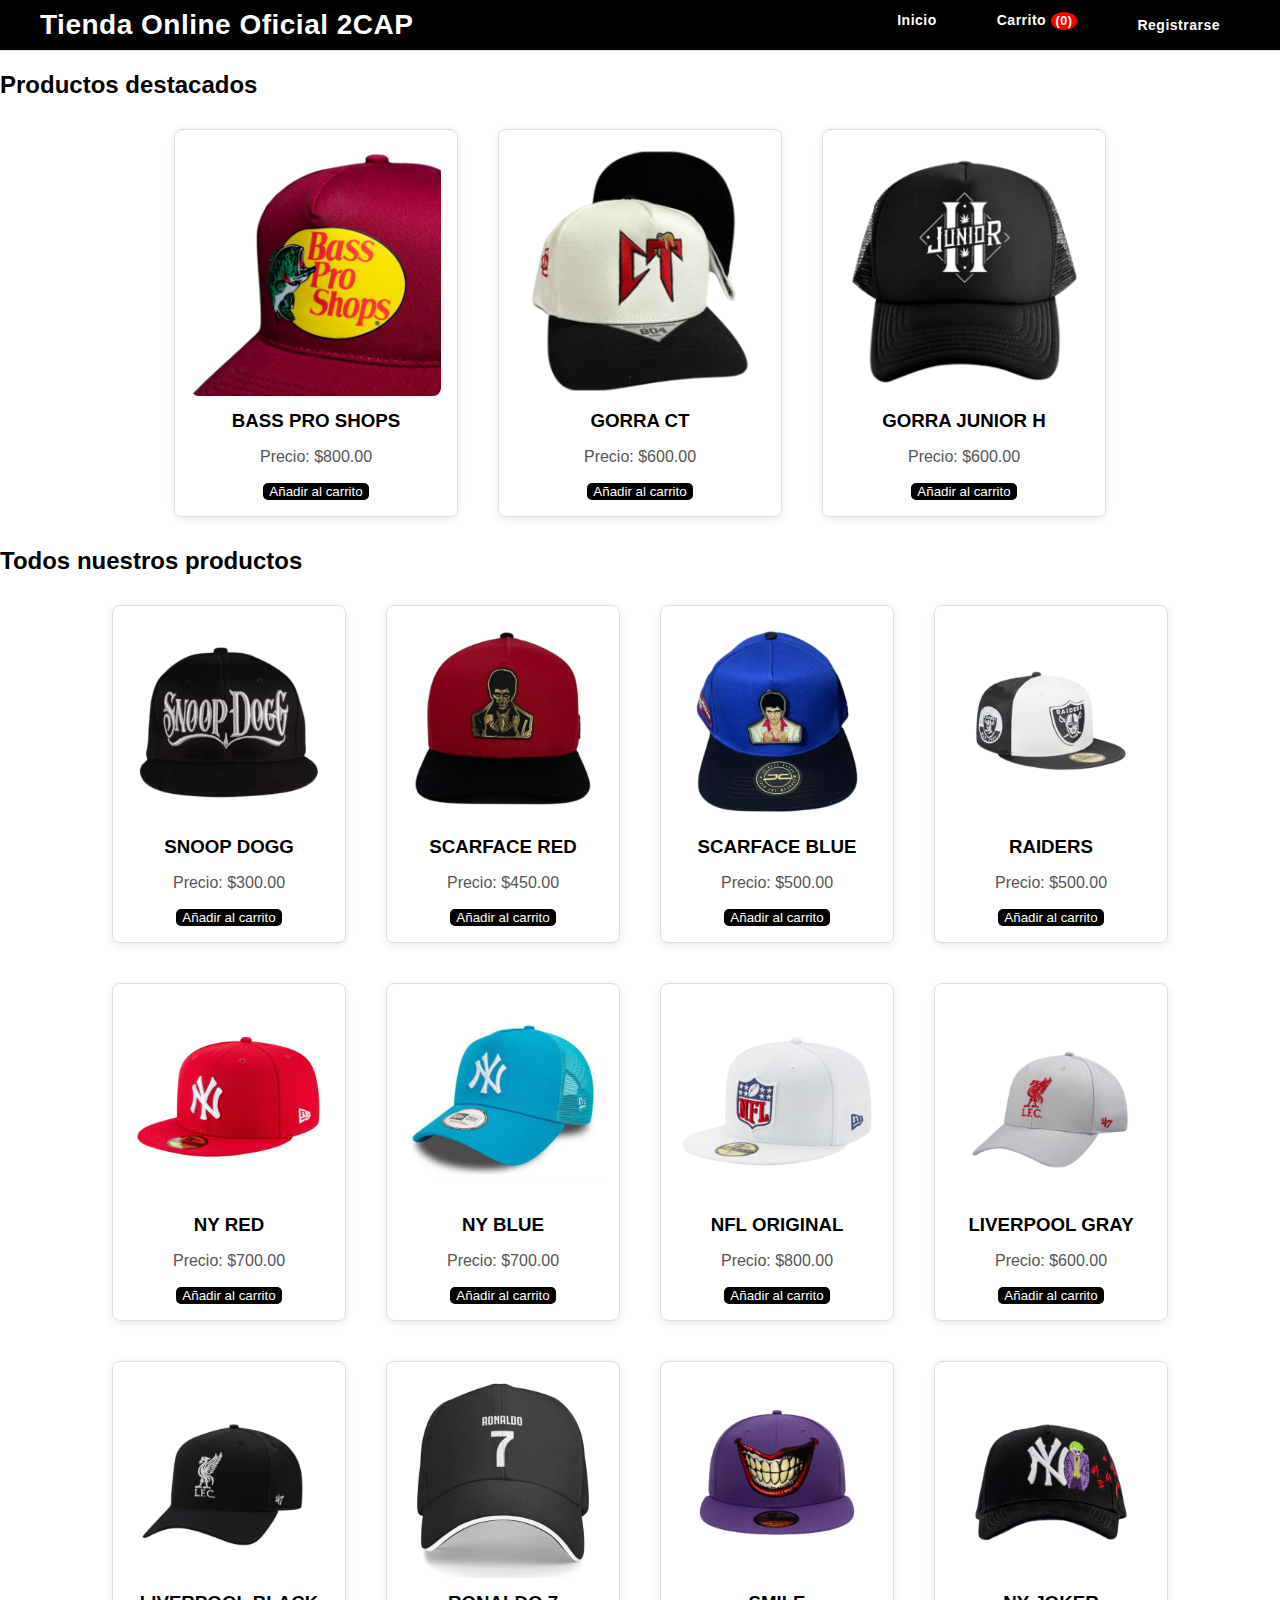
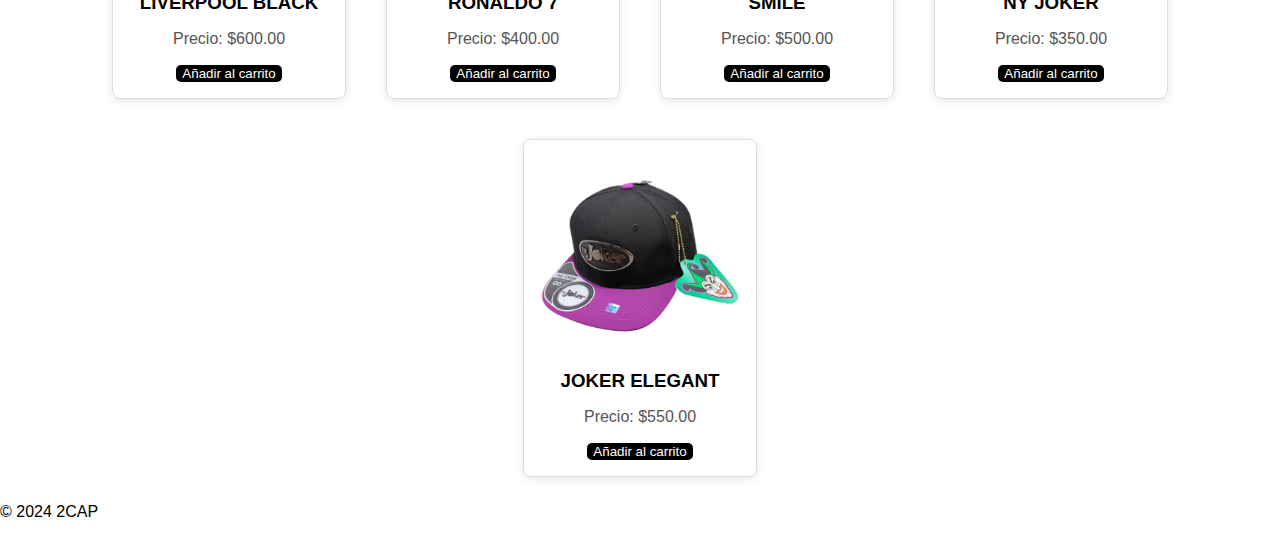
<file: index.html>
<!DOCTYPE html>
<html lang="en">
<head>
    <meta charset="UTF-8">
    <meta name="viewport" content="width=device-width, initial-scale=1.0">
    <title>2CAP</title>
    <link rel="stylesheet" href="css/styeles.css">
</head>
<body>
    <header>
        <h1><a href="index.html">Tienda Online Oficial 2CAP</a></h1>
        <nav>
            <ul> 
                <li><a href="index.html">Inicio</a></li>
                <li><a href="cart.html">Carrito <span id="cart-count">(0)</span></a></li>
                <li><a href="registro.html">Registrarse</a></li> <!-- Enlace al registro -->
                <li><a href="perfil.html">Perfil</a></li>
            </ul>
        </nav>
    </header>
 
    <main>
        <h2>Productos destacados</h2>
        <section id="products">
        <!-- Productos destacados se insertan aqui-->
        </section>

        <h2>Todos nuestros productos</h2>
        <section id="all-products">
            <!-- Todos los productos se insertan aqui-->
        </section>
    </main>

    <footer>
        <p>&copy; 2024 2CAP</p>
    </footer>

    <!-- Modal para mostrar mensaje de agregado al carrito-->
    <div id="cart-modal" class="modal1">
        <div class="modal-content1">
            <span class="close-btn1">&times;</span>
            <p id="modal-message"></p>

        </div>
     </div>

    <script src="js/main.js"></script>
    <script src="js/cart.js"></script>

</body>
</html>
</file>
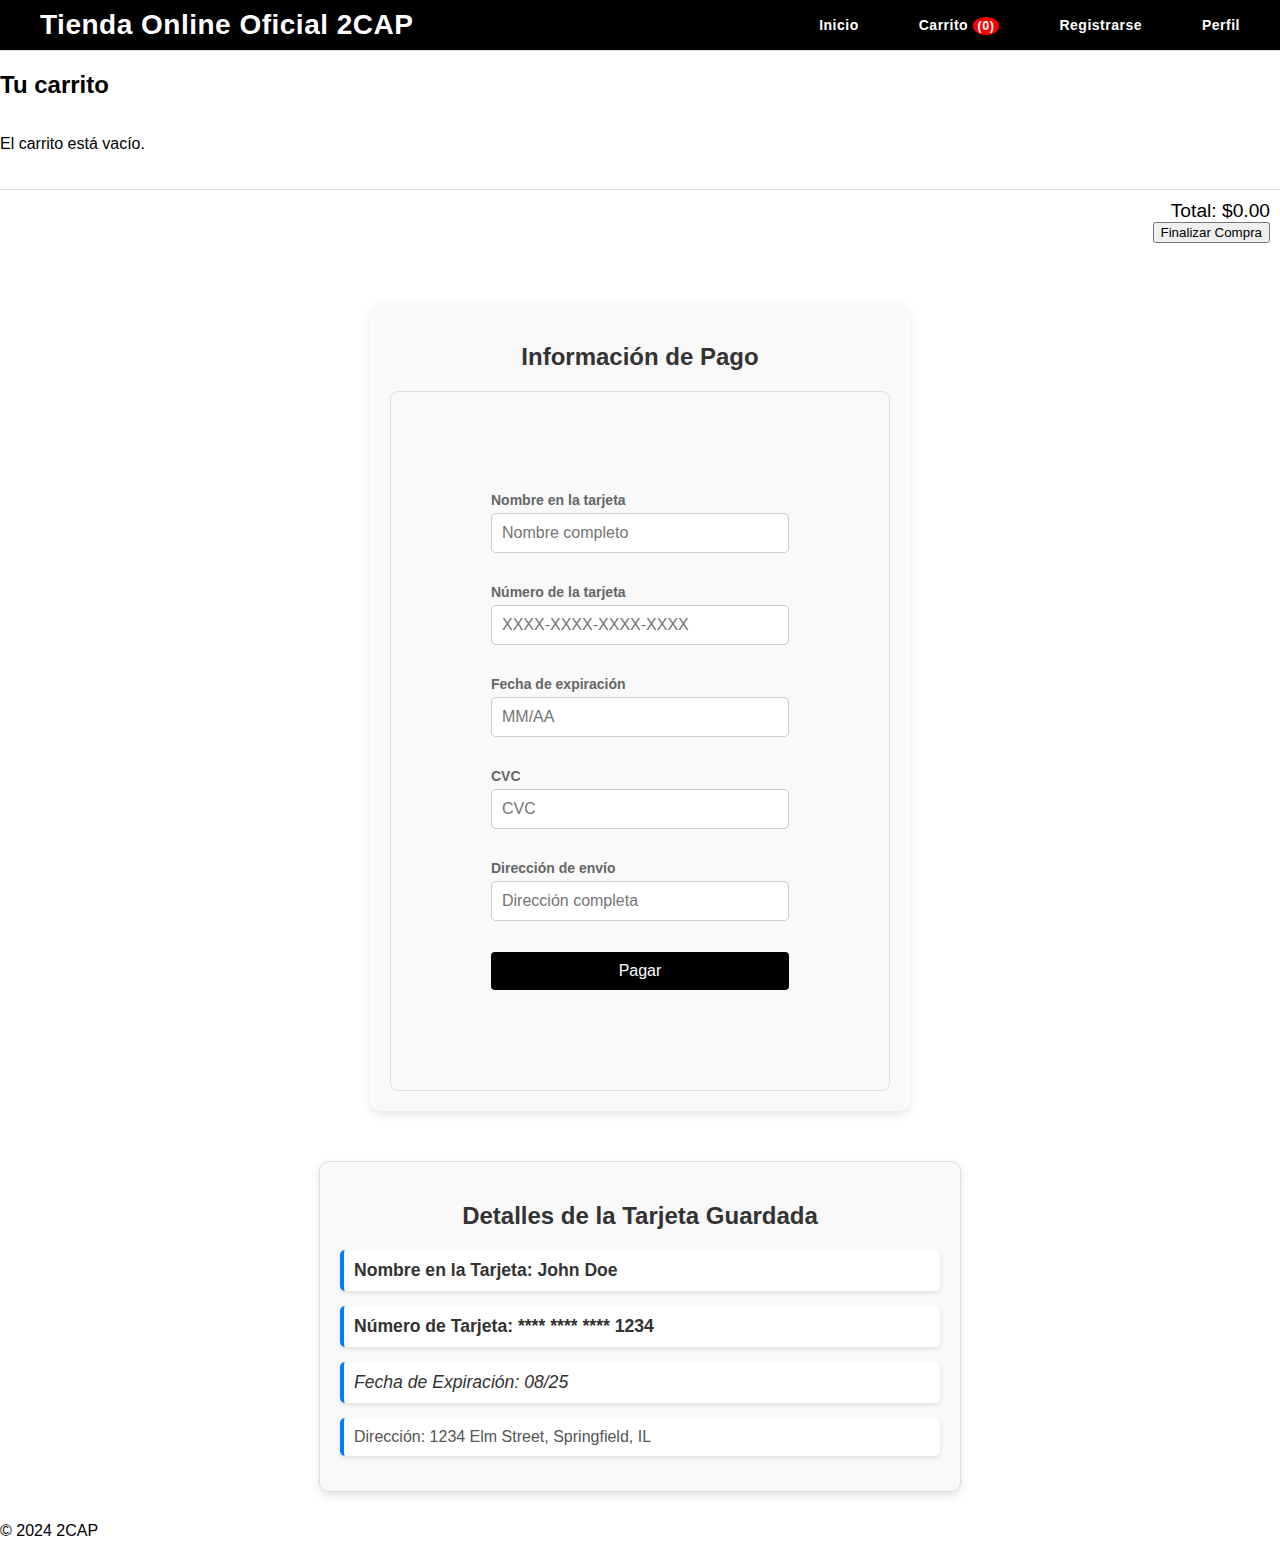
<file: cart.html>
<!DOCTYPE html>
<html lang="en">
<head>
    <meta charset="UTF-8">
    <meta name="viewport" content="width=device-width, initial-scale=1.0">
    <title>Carrito - 2CAP</title>
    <link rel="stylesheet" href="css/styeles.css">
</head>
<body>
    <header>
        <h1><a href="index.html">Tienda Online Oficial 2CAP</a></h1>
        <nav>
            <ul> 
                <li><a href="index.html">Inicio</a></li>
                <li><a href="cart.html">Carrito <span id="cart-count">(0)</span></a></li>
                <li><a href="registro.html">Registrarse</a></li> <!-- Enlace al registro -->
                <li><a href="perfil.html">Perfil</a></li>
            </ul>
        </nav>
    </header>

    <main>
        <h2>Tu carrito</h2>
        <section id="cart-items">
            <!--Los productos del carrito se incertaran aqui-->
        </section>
        <div id="cart-summary">
            <p id="cart-total">Total: $0.00</p>
            <button id="checkout-button">Finalizar Compra</button>
        </div>
        

        <!-- Formulario de pago con tarjeta -->
<section class="payment-section">
    <h2>Información de Pago</h2>
    <form id="payment-form">
        <div class="form-group">
            <label for="card-name">Nombre en la tarjeta</label>
            <input type="text" id="card-name" name="card-name" placeholder="Nombre completo" required>
        </div>
        <div class="form-group">
            <label for="card-number">Número de la tarjeta</label>
            <input type="text" id="card-number" name="card-number" placeholder="XXXX-XXXX-XXXX-XXXX" required>
        </div>
        <div class="form-group">
            <label for="card-expiry">Fecha de expiración</label>
            <input type="text" id="card-expiry" name="card-expiry" placeholder="MM/AA" required>
        </div>
        <div class="form-group">
            <label for="card-cvc">CVC</label>
            <input type="text" id="card-cvc" name="card-cvc" placeholder="CVC" required>
        </div>
        <div class="form-group">
            <label for="address">Dirección de envío</label>
            <input type="text" id="address" name="address" placeholder="Dirección completa" required>
        </div>
        <button type="submit" id="checkout-button" class="btn-submit">Pagar</button>
    </form>
</section>

<div class="payment-details">
    <h2>Detalles de la Tarjeta Guardada</h2>
    <p id="saved-card-name">Nombre en la Tarjeta: John Doe</p>
    <p id="saved-card-number">Número de Tarjeta: **** **** **** 1234</p>
    <p id="saved-card-expiry">Fecha de Expiración: 08/25</p>
    <p id="saved-address">Dirección: 1234 Elm Street, Springfield, IL</p>
</div>



<!-- Mensaje de agradecimiento (inicialmente oculto) -->
<section id="thank-you-message" class="thank-you-message" style="display: none;">
    <h2>¡Gracias por su compra!</h2>
    <p>Su pedido ha sido procesado con éxito. Le enviaremos un correo con los detalles.</p>
</section>

    </main>



    <footer>
        <p>&copy; 2024 2CAP</p>
    </footer>

    <script src="js/cart.js"></script>
</body>
</html>
</file>
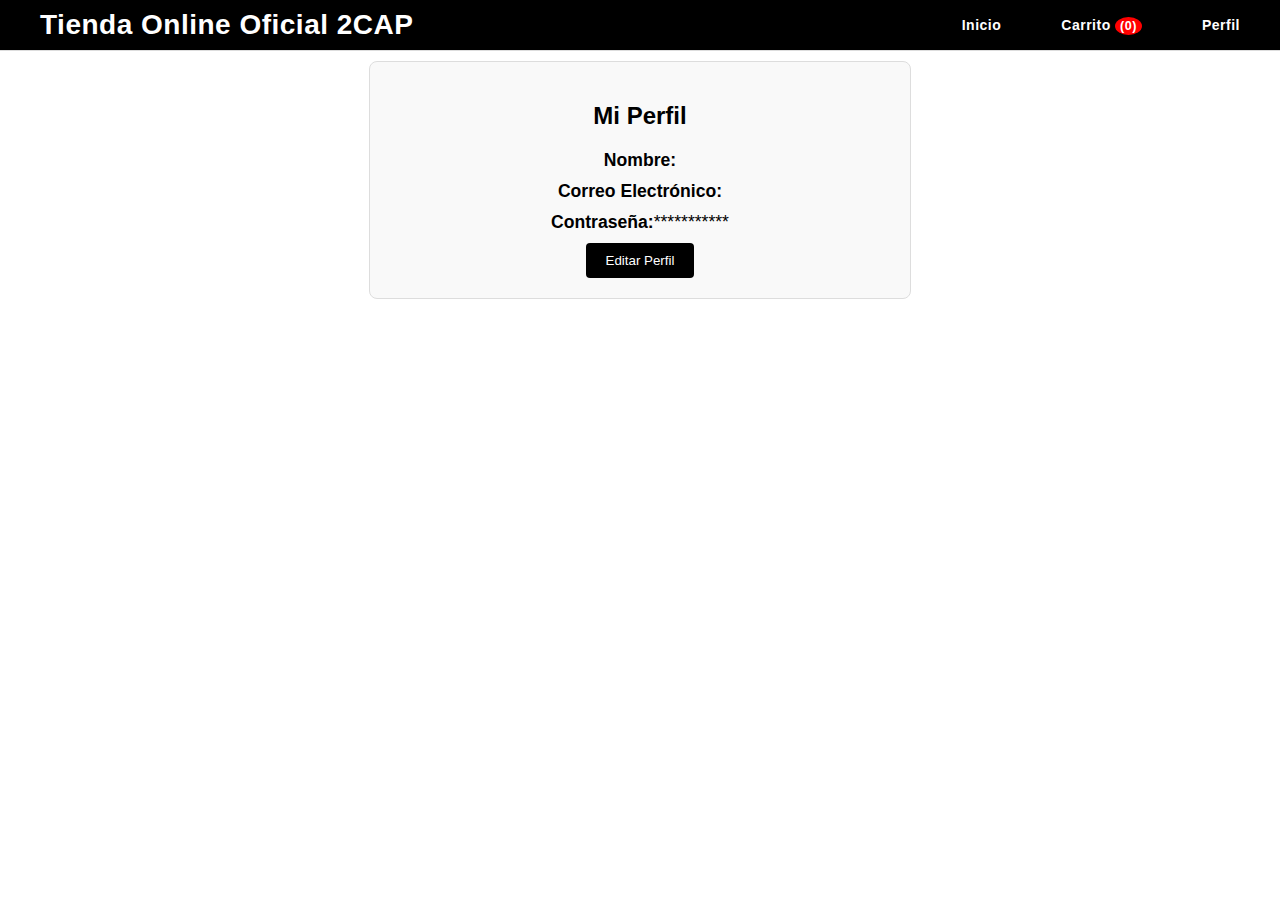
<file: perfil.html>
<!DOCTYPE html>
<html lang="en">
<head>
    <meta charset="UTF-8">
    <meta name="viewport" content="width=device-width, initial-scale=1.0">
    <title>Perfil de Usuario</title>
    <link rel="stylesheet" href="./css/styeles.css">
</head>


<body>
    <header>
        <h1><a href="index.html">Tienda Online Oficial 2CAP</a></h1>
        <nav>
            <ul> 
                <li><a href="index.html">Inicio</a></li>
                <li><a href="cart.html">Carrito <span id="cart-count">(0)</span></a></li>
                <li><a href="perfil.html">Perfil</a></li>
            </ul>
        </nav>
    </header>

    <div class="perfil-container">
        <h2>Mi Perfil</h2>
        <div class="perfil-info">
            <p><strong>Nombre:</strong><span id="nombrePerfil"></span></p>
            <p><strong>Correo Electrónico:</strong><span id="correoPerfil"></span></p>
            <p><strong>Contraseña:</strong><span id="passwordPerfil"></span>***********</p>

        </div>
        <button id="editarPerfilBtn">Editar Perfil</button>
    </div>

    <!-- MODAL PARA EDITAR PERFIL -->

    <div id="modalEditarPerfil" class="modal" style="display: none;">
        <div class="modal-content">
            <span class="close-btn">&times;</span>
            <form id="editarPerfilForm">
                <label for="nombre">Nombre:</label>
                <input type="text" id="nombre" name="nombre">

                <label for="correo">Correo Electrónico:</label>
                <input type="email" id="correo" name="correo">

                <label for="contraseña">Contraseña</label>
                <input type="password" id="contraseñ" name="contraseña">

                <button type="submit">Guardar Cambios</button>

            </form>

        </div>
    </div>
   

    <script src="/js/perfil.js"></script>
    
</body>
</html>
</file>
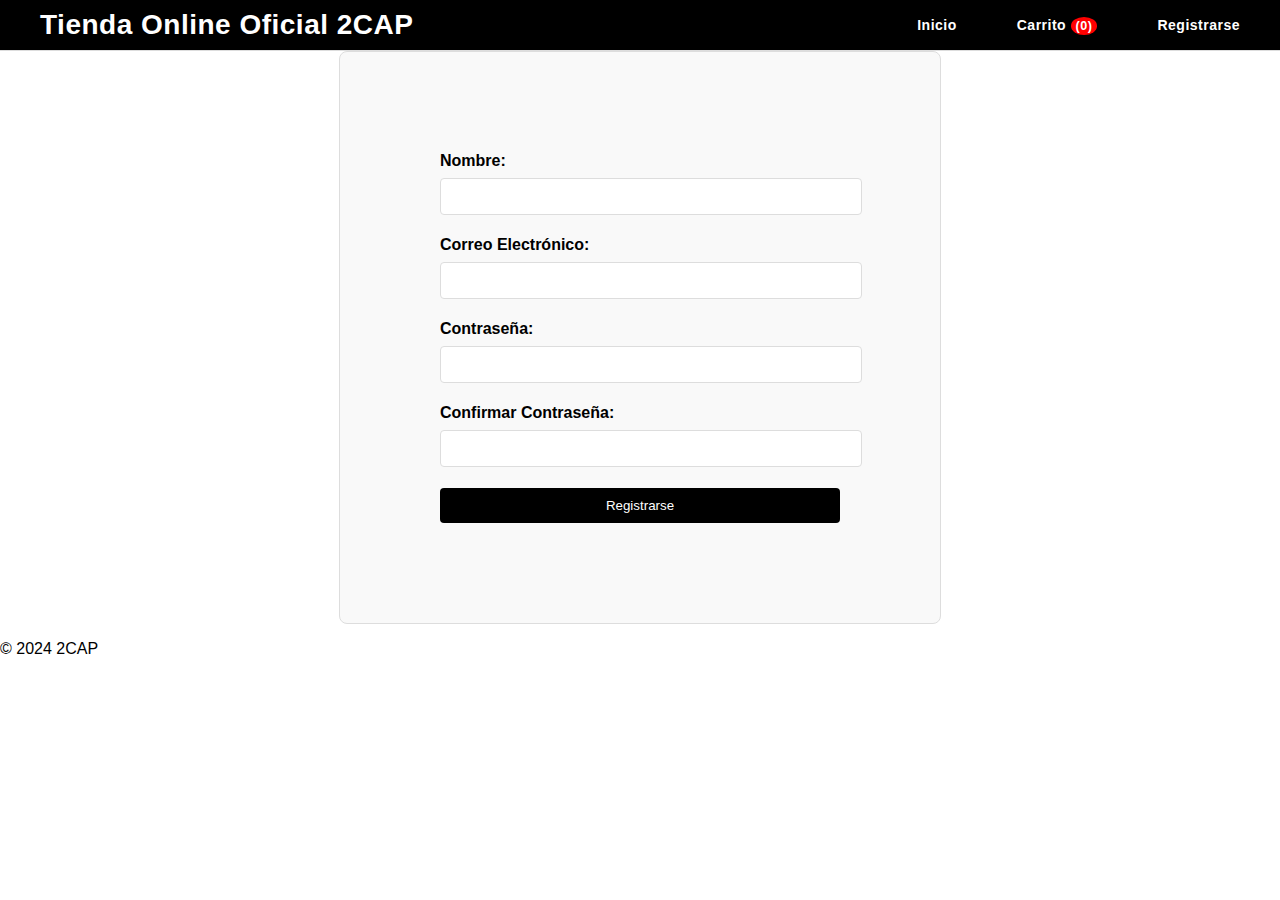
<file: registro.html>
<!DOCTYPE html>
<html lang="en">
<head>
    <meta charset="UTF-8">
    <meta name="viewport" content="width=device-width, initial-scale=1.0">
    <title>2CAP - Registro</title>
    <link rel="stylesheet" href="css/styeles.css">
</head>
<body>
    <header>
        <h1><a href="index.html">Tienda Online Oficial 2CAP</a></h1>
        <nav>
            <ul> 
                <li><a href="index.html">Inicio</a></li>
                <li><a href="cart.html">Carrito <span id="cart-count">(0)</span></a></li>
                <li><a href="registro.html">Registrarse</a></li> <!-- Enlace al registro -->
            </ul>
        </nav>
    </header>
 
    <main>
        <form>
            <label for="name">Nombre:</label>
            <input type="text" id="name">
            <span class="error-message"></span>
            
            <label for="email">Correo Electrónico:</label>
            <input type="email" id="email">
            <span class="error-message"></span>
            
            <label for="password">Contraseña:</label>
            <input type="password" id="password">
            <span class="error-message"></span>
            
            <label for="confirm-password">Confirmar Contraseña:</label>
            <input type="password" id="confirm-password">
            <span class="error-message"></span>
            
            <button type="submit">Registrarse</button>
        </form>
    </main>

    <footer>
        <p>&copy; 2024 2CAP</p>
    </footer>

    <!-- Modal para mostrar mensaje de éxito en el registro-->
    <div id="success-modal" class="modal2" style="display: none;">
        <div class="modal-content2">
            <span class="close-btn2">&times;</span>
            <p id="modal-message2">Registro exitoso. Redirigiendo a la página de inicio...</p>
        </div>
    </div>

    <script src="js/registro.js"></script> <!-- Solo carga el script necesario -->
</body>
</html>
</file>
<file: css/styeles.css>
body {
    font-family: Arial, Helvetica, sans-serif;
    margin: 0;
    padding: 0;
}

header {
    position: sticky; /*El header se mantiene en la parte superior */
    top: 0; /* asegura que el header quede en la parte superior*/
    display: flex;
    justify-content: space-between;
    align-items: center;
    background: linear-gradient(to right, #000000, #000000);
    color: white;
    border-bottom: 1px solid #ddd;
    font-size: 14px;
    padding: 20px;
    height: 10px;
    text-align: center;
    letter-spacing: 0.5px;
    z-index: 1000; /*Asegura que el header este sobre otros elementos */
}


header ul {
    list-style-type: none;
    padding: 0;
    margin: 0;
    display: flex;
    gap: 20px;

}
header a {
    color: white;
    text-decoration: none;
    transition: color 0.3s ease-in-out;
    font-weight: bold;
    margin: 0 10px;
    padding: 5px 10px;
}
header a:hover {
    
    border-bottom: 2px solid #ffffff;
    padding-bottom: 2px;
}

#cart-count {
    background-color: red;
    color: white;
    padding: 2px 5px;
    border-radius: 50%;
    font-size: 0.9em;
}

#products, #all-products {
    display: flex;
    flex-wrap: wrap;
    gap: 20px;
    justify-content: center;
}
.product {
    border: 1px solid #ddd;
    border-radius: 8px;
    padding: 16px;
    margin: 10px;
    width: 250px;
    text-align: center;
    box-shadow: 0 2px 8px rgb(0, 0, 0, 0.1);
    transition: transform 0.3s ease;
}

.product:hover {
    transform: scale(1.05);
}

.product img {
    max-width: 100%;
    border-radius: 8px;
}

.product h3, #all-products .product h3 {
    margin: 10px 0;
}

.product p, #all-products .product p {
    color: #555;
}

.product button, #all-products .product button {
    background-color: #000000;
    color: white;
    border: none;
    border-radius: 5px;
    cursor: pointer;
    transition: background-color 0.3s ease;
}

.product button:hover, #all-products .product button:hover {
    background-color: #ff0000;
}

 /* Diferentes estilos para los productos "Todos nuestros products*/
#all-products .product {
    width: 200px;
    margin: 1opx;
}



.modal1 {
    display: none;
    position: fixed;
    z-index: 1;
    left: 0;
    top: 0;
    width: 100%;
    height: 100%;
    overflow: auto;
    background-color: rgb(0,0,0,0.5);
}

.modal-content1 {
    background-color: white;
    margin: 15% auto;
    padding: 20px;
    border: 1px solid #888;
    width: 80%;
    max-width: 400px;
    text-align: center;
    border-radius: 8px;
}

.close-btn1 {
    color: #aaa;
    float: right;
    font-size: 28px;
    font-weight: bold;
}

.close-btn1:hover,
.close-btn1:focus {
    color: black;
    text-decoration: none;
    cursor: pointer;
}

/* Estilos generales para el carrito */

#cart-items {
    display: flex;
    gap: 20px;
    flex-wrap: nowrap; /*Evita que los elementos se envuelvan */
    overflow-x: auto; /* Agrega scroll horizontal si hay muchos elementos */
}

.car-item {
    display: flex;
    flex-direction: column; /* Configura los elementos internos en columna */
    align-items: center;
    border: 1px solid #ddd;
    border-radius: 8px;
    padding: 10px;
    background-color: #f9f9f9;
    min-width: 200px; /* Asegura un ancho minimo para cada producto*/
}

.cart-item img {
    max-width: 100px;
    border-radius: 8px;
}

.cart-item h3 {
    margin: 0;
    font-size: 1.2em;
}

.cart-item p {
    margin: 0;
    color: #555;
}

.cart-item button {
    background-color: #ff0000;
    color: white;
    border: none;
    padding: 5px 10px;
    border-radius: 5px;
    cursor: pointer;
}

.cart-item button:hover {
    background-color: #cc0000;
}

#cart-summary {
    margin-top: 20px;
    padding: 10px;
    border-top: 1px solid #ddd;
    text-align: right;
}

#cart-summary p {
    font-size: 1.2em;
    margin: 0;
}

#cheackout-button {
    background-color: #000000;
    color: white;
    border: none;
    padding: 10px 20px;
    border-radius: 5px;
    cursor: pointer;
    transition: background-color 0.3s ease;
}

#cheackout-button:hover {
    background-color: #333333;
}

form {
    max-width: 400px;
    margin: 0 auto;
    padding: 100px;
    border: 1px solid #ddd;
    border-radius: 8px;
    background-color: #f9f9f9;
}

label {
    display: block;
    margin-bottom: 8px;
    font-weight: bold;
}

input[type="text"], input[type="email"], input[type="password"] {
    width: 100%;
    padding: 10px;
    margin-bottom: 16px;
    border: 1px solid #ddd;
    border-radius: 4px;
}

button[type="submit"] {
    width: 100%;
    padding: 10px;
    background-color: #000000;
    color: white;
    border: none;
    border-radius: 4px;
    cursor: pointer;
}

button[type="submit"]:hover {
    background-color: #333333;
}

input.error {
    border-color: red;
}

.error-message {
    color: red;
    font-size: 0.8em;
    margin-top: 5px;
    display: block;
}

/* Estilos para el modal de éxito  REGISTRO*/
.modal2{
    display: none; /* Oculto por defecto */
    position: fixed;
    z-index: 1000; /* Asegura que el modal esté por encima de otros elementos */
    left: 0;
    top: 0;
    width: 100%;
    height: 100%;
    overflow: auto;
    background-color: rgba(0, 0, 0, 0.5); /* Fondo oscuro semi-transparente */
    display: flex;
    justify-content: center;
    align-items: center;
}
 .modal-content2 {
    position: relative;
    background-color: white;
    padding: 20px 30px;
    border: 1px solid #888;
    width: 80%;
    max-width: 300px;
    border-radius: 12px;
    text-align: center;
    box-shadow: 0 4px 15px rgba(0, 0, 0, 0.2);
    animation: fadeIn 0.5s ease; /* Animación de entrada */
    font-family: Arial, Helvetica, sans-serif;
}

.close-btn2 {
    position: absolute; /* Relativo al contenedor del modal*/
    color: #aaa;
    font-size: 24px;
    font-weight: bold;
    cursor: pointer;
    transition: color 0.3s ease;
    position: absolute;
    top: 10px;
    right: 15px;
}

 .close-btn2:hover,
.close-btn2:focus {
    color: #000;
    text-decoration: none;
}

@keyframes fadeIn {
    from { opacity: 0; }
    to { opacity: 1; }
}


/* ESTILOS GENERALES PARA EL PERFIL*/

.perfil-container {
    max-width: 500px;
    margin: 10px auto;
    padding: 20px;
    border: 1px solid #ddd;
    border-radius: 8px;
    background-color: #f9f9f9;
    text-align: center;
}

.perfil-info p {
    font-size: 1.1em;
    margin: 10px 0;
}

#editarPerfilBtn {
    padding: 10px 20px;
    background-color: #000000;
    color: white;
    border: none;
    border-radius: 4px;
    cursor: poiner;
}

#editarPerfilBtn:hover {
    background-color: #333333;
}

/* Estilos para el modal de editar perfil */


.modal {
    display: none; /* Oculto por defecto */
    position: fixed;
    z-index: 1000;
    left: 0;
    top: 0;
    width: 100%;
    height: 100%;
    overflow: auto;
    background-color: rgba(0, 0, 0, 0.5); /* Fondo oscuro semi-transparente*/
    display: flex;
    justify-content: center;
    align-items: center;
}

.modal-content {
    background-color: white;
    padding: 20px;
    border: 1px solid #888;
    width: 90%;
    max-width: 400px;
    border-radius: 12px;
    text-align: center;
    box-shadow: 0 4px 15px rgba(0, 0, 0, 0.2);
    animation: fadeIn 0.5s ease; /* Animación de entrada */
}

.close-btn {
    color: #aaa;
    float: right;
    font-size: 28px;
    font-weight: bold;
    cursor: pointer;
    transition: color 0.3s ease;
    margin-top: -10px;
}

.close-btn:hover,
.close-btn:focus {
    color: #000;
    text-decoration: none;
}

@keyframes fadeIn {
    from { opacity: 0; }
    to { opacity: 1; }
}

.modal3 {
    display: none;
    position: fixed;
    z-index: 1;
    left: 0;
    top: 0;
    width: 100%;
    height: 100%;
    overflow: auto;
    background-color: rgba(0, 0, 0, 0.4);
}

.modal-content3 {
    background-color: #fefefe;
    margin: 15% auto;
    padding: 20px;
    border: 1px solid #888;
    width: 80%;
    max-width: 300px;
    text-align: center;
    border-radius: 10px;
}

.close-btn3 {
    color: #aaa;
    float: right;
    font-size: 28px;
    font-weight: bold;
}

.close-btn3:hover,
.close-btn3:focus {
    color: black;
    text-decoration: none;
    cursor: pointer;
}

#successMessage3 {
    font-size: 18px;
    color: #4CAF50;
}

/* Estilos generales para la sección de pago */
.payment-section {
    max-width: 500px;
    margin: 50px auto;
    padding: 20px;
    background-color: #f9f9f9;
    border-radius: 10px;
    box-shadow: 0 4px 10px rgba(0, 0, 0, 0.1);
}

.payment-section h2 {
    text-align: center;
    color: #333;
    margin-bottom: 20px;
    font-family: 'Arial', sans-serif;
}

.form-group {
    margin-bottom: 15px;
}

.form-group label {
    display: block;
    margin-bottom: 5px;
    color: #666;
    font-size: 14px;
}

.form-group input[type="text"] {
    width: 100%;
    padding: 10px;
    border: 1px solid #ccc;
    border-radius: 5px;
    font-size: 16px;
    box-sizing: border-box;
    transition: border-color 0.3s;
}

.form-group input[type="text"]:focus {
    border-color: #007bff;
    outline: none;
}

.btn-submit {
    width: 100%;
    padding: 12px;
    background-color: #007bff;
    color: #fff;
    border: none;
    border-radius: 5px;
    font-size: 16px;
    cursor: pointer;
    transition: background-color 0.3s;
}

.btn-submit:hover {
    background-color: #0056b3;
}

/* Estilos para los detalles de pago guardados */
.payment-details {
    margin-top: 20px;
    padding: 20px;
    background-color: #f9f9f9;
    border: 1px solid #ddd;
    border-radius: 10px;
    box-shadow: 0 4px 10px rgba(0, 0, 0, 0.1);
    max-width: 600px;
    margin: 30px auto;
}

.payment-details h2 {
    text-align: center;
    color: #333;
    margin-bottom: 20px;
    font-size: 1.5em;
}

.payment-details p {
    font-size: 1.1em;
    margin: 10px 0;
    padding: 10px;
    border-left: 4px solid #007bff; /* Línea de color a la izquierda para resaltar */
    background-color: #ffffff;
    border-radius: 5px;
    box-shadow: 0 2px 4px rgba(0, 0, 0, 0.1);
}

#saved-card-name, 
#saved-card-number, 
#saved-card-expiry, 
#saved-address {
    color: #333;
    font-size: 1.1em;
    margin-bottom: 15px;
}

#saved-card-name {
    font-weight: bold;
}

#saved-card-number {
    font-weight: bold;
}

#saved-card-expiry {
    font-style: italic;
}

#saved-address {
    font-size: 1em;
    color: #555;
}
</file>
